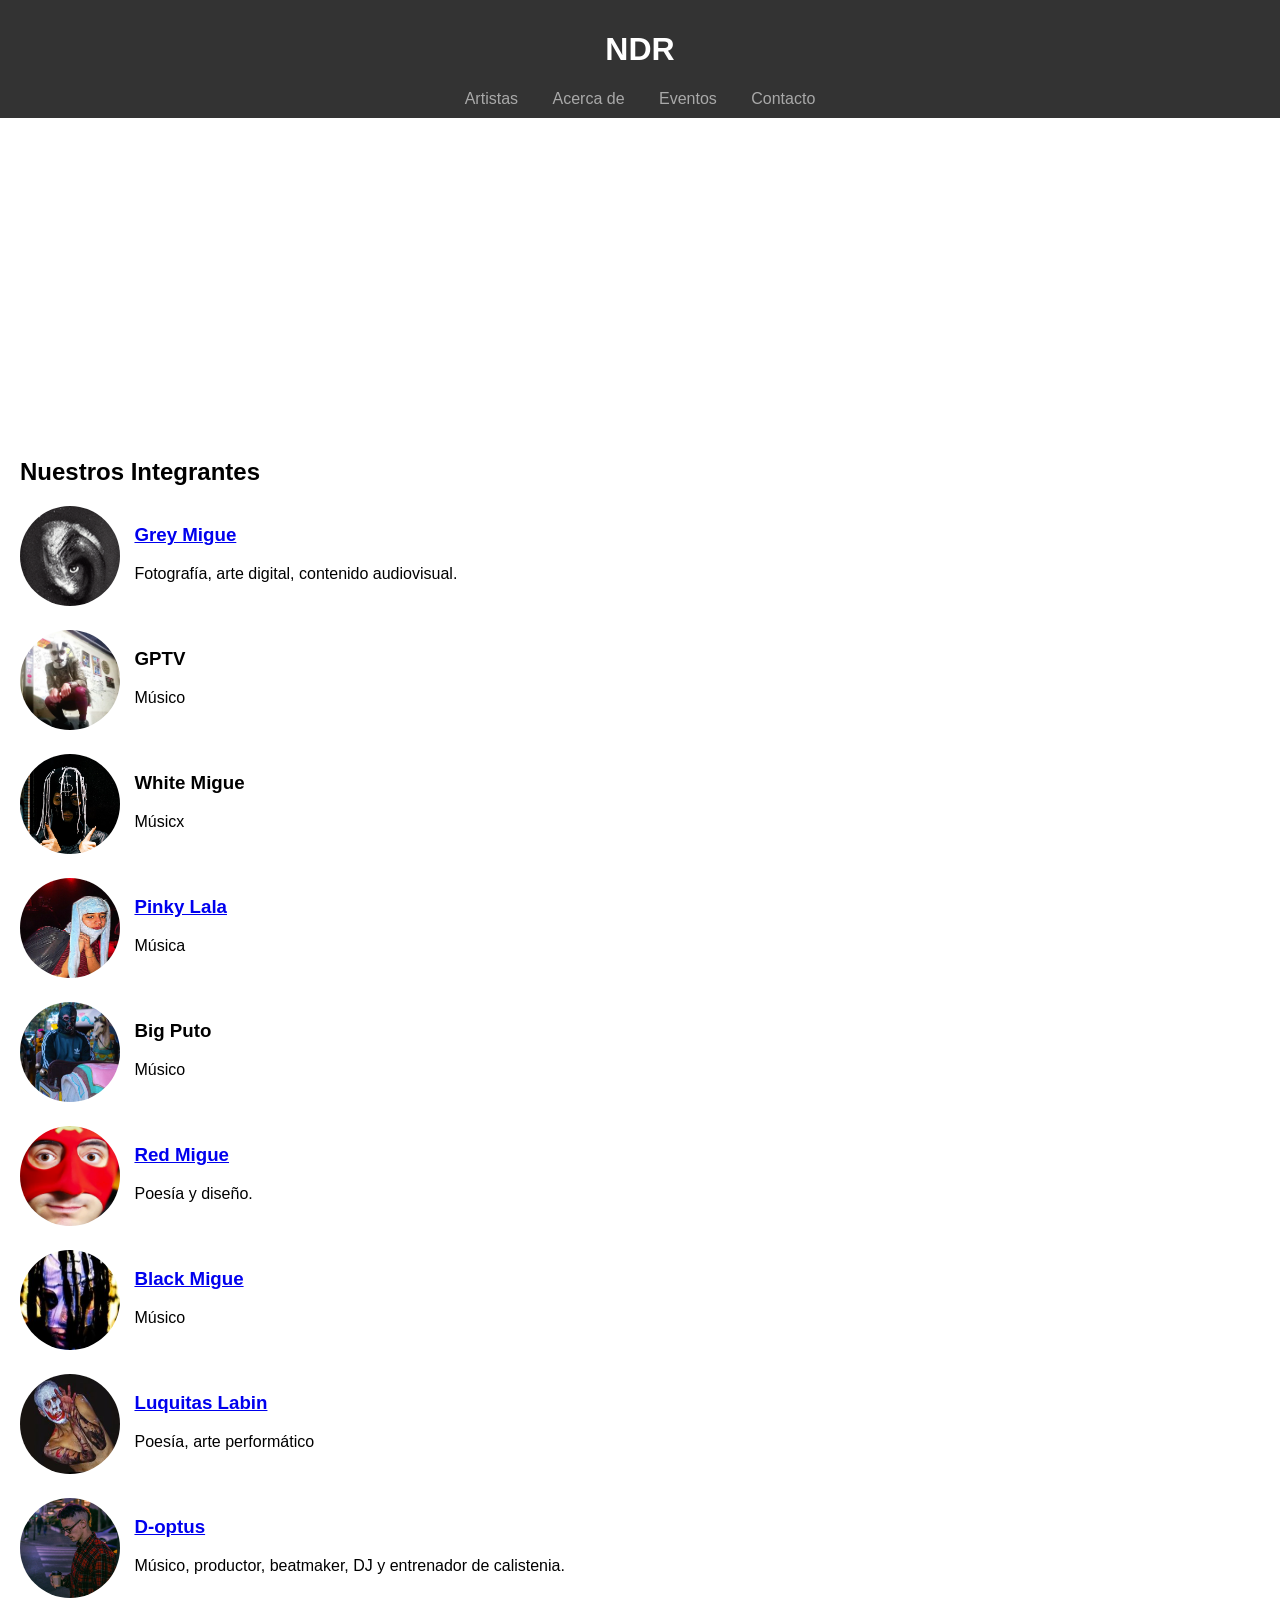
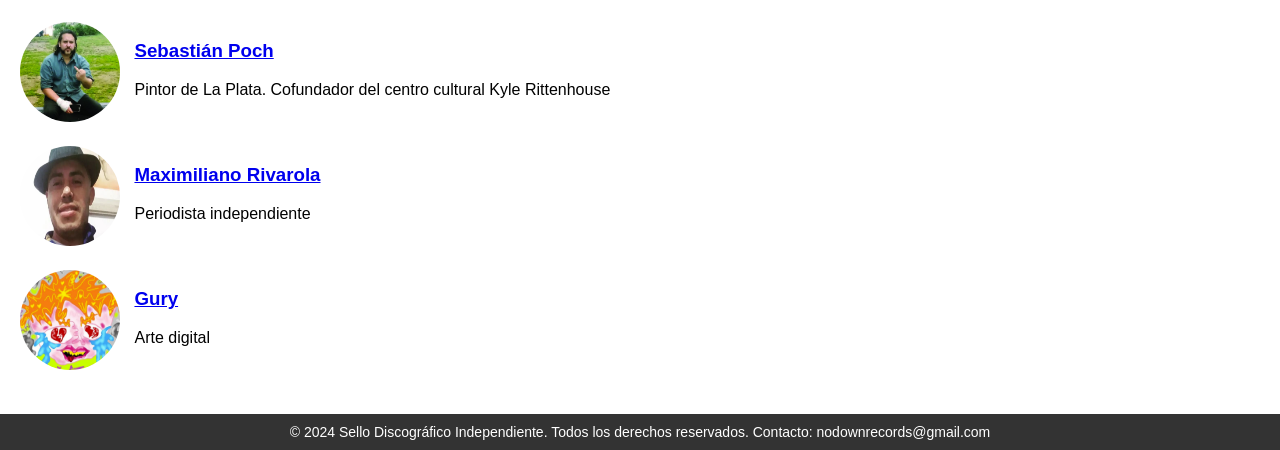
<file: index.html>
<!DOCTYPE html>
<html lang="es">
<head>
    <meta charset="UTF-8">
    <meta name="viewport" content="width=device-width, initial-scale=1.0">
    <title>Portfolio del Sello Discográfico</title>
    <style>
        body { font-family: Arial, sans-serif; margin: 0; padding: 0; }
        header, footer { background: #333; color: white; padding: 10px 20px; text-align: center; }
        nav { text-align: center; margin-top: 10px; }
        nav a { margin: 0 15px; text-decoration: none; color: darkgray; }
        nav a:hover { color: white; }
        .main-image { width: 100%; height: 300px; background: url('https://via.placeholder.com/1200x300') no-repeat center center; background-size: cover; }
        .content { padding: 20px; }
        .artist { margin-bottom: 20px; }
        .artist img { width: 100px; height: 100px; border-radius: 50%; }
        .artist-info { display: inline-block; vertical-align: top; margin-left: 10px; }
        .events { background: #f0f0f0; padding: 10px; }
        .footer-text { font-size: 14px; }
    </style>
</head>
<body>
    <header>
        <h1>NDR</h1>
        <nav>
            <a href="#artists">Artistas</ a>
            <a href="#about">Acerca de</a>
            <a href="#events">Eventos</a>
            <a href="#contact">Contacto</a>
        </nav>
    </header>
    <div class="main-image"></div>
    <div class="content">
        <h2 id="artists">Nuestros Integrantes</h2>
        <!-- Ejemplo de un artista -->
        <div class="artist">
            <img src="greymigue.png" alt="Grey Migue">
            <div class="artist-info">
                <h3><a href="grey migue.html">Grey Migue</a></h3>
                <p>Fotografía, arte digital, contenido audiovisual.</p>
            </div>
        </div>
        <!-- Otro artista -->
        <div class="artist">
            <img src="gptv.png" alt="gptv">
            <div class="artist-info">
                <h3>GPTV</h3>
                <p>Músico</p>
            </div>
        </div>
        <!-- Otro artista -->
        <div class="artist">
            <img src="whitemigue.png" alt="White Migue">
            <div class="artist-info">
                <h3>White Migue</h3>
                <p>Músicx</p>
            </div>
        </div>
        <div class="artist">
            <img src="lala.png" alt="Pinky Lala">
            <div class="artist-info">
                <h3><a href="artista2.html">Pinky Lala</a></h3>
                <p>Música </p>
            </div>
        </div>
        <!-- Otro artista -->
        <div class="artist">
            <img src="bigputo.png" alt="Big Puto">
            <div class="artist-info">
                <h3>Big Puto</h3>
                <p>Músico</p>
            </div>
        </div>
        <!-- Otro artista -->
        <div class="artist">
            <img src="redmigue.png" alt="Red Migue">
            <div class="artist-info">
                <h3><a href="artista2.html">Red Migue</a></h3>
                <p>Poesía y diseño.</p>
            </div>
        </div>
        <div class="artist">
            <img src="blackmigue.png" alt="Artista 2">
            <div class="artist-info">
                <h3><a href="artista2.html">Black Migue</a></h3>
                <p>Músico</p>
            </div>
        </div>
        <div class="artist">
            <img src="luquitas.png" alt="Luquitas Labin">
            <div class="artist-info">
                <h3><a href="artista2.html">Luquitas Labin</a></h3>
                <p>Poesía, arte performático</p>
            </div>
        </div>
        <div class="artist">
            <img src="doptus.png" alt="Doptus">
            <div class="artist-info">
                <h3><a href="artista2.html">D-optus</a></h3>
                <p>Músico, productor, beatmaker, DJ y entrenador de calistenia.</p>
            </div>
        </div>
        <div class="artist">
            <img src="poch.png" alt="Sebastián Poch">
            <div class="artist-info">
                <h3><a href="artista2.html">Sebastián Poch</a></h3>
                <p>Pintor de La Plata. Cofundador del centro cultural Kyle Rittenhouse</p>
            </div>
        </div>
        <div class="artist">
            <img src="maxi.png" alt="Maximiliano Rivarola">
            <div class="artist-info">
                <h3><a href="artista2.html">Maximiliano Rivarola</a></h3>
                <p>Periodista independiente</p>
            </div>
        </div>
        <div class="artist">
            <img src="gury.png" alt="Gury">
            <div class="artist-info">
                <h3><a href="artista2.html">Gury</a></h3>
                <p>Arte digital</p>
            </div>
        </div>
        
    </div>
    <footer>
        <div class="footer-text">
            © 2024 Sello Discográfico Independiente. Todos los derechos reservados. Contacto: nodownrecords@gmail.com 
        </div>
    </footer>
</body>
</html>
</file>
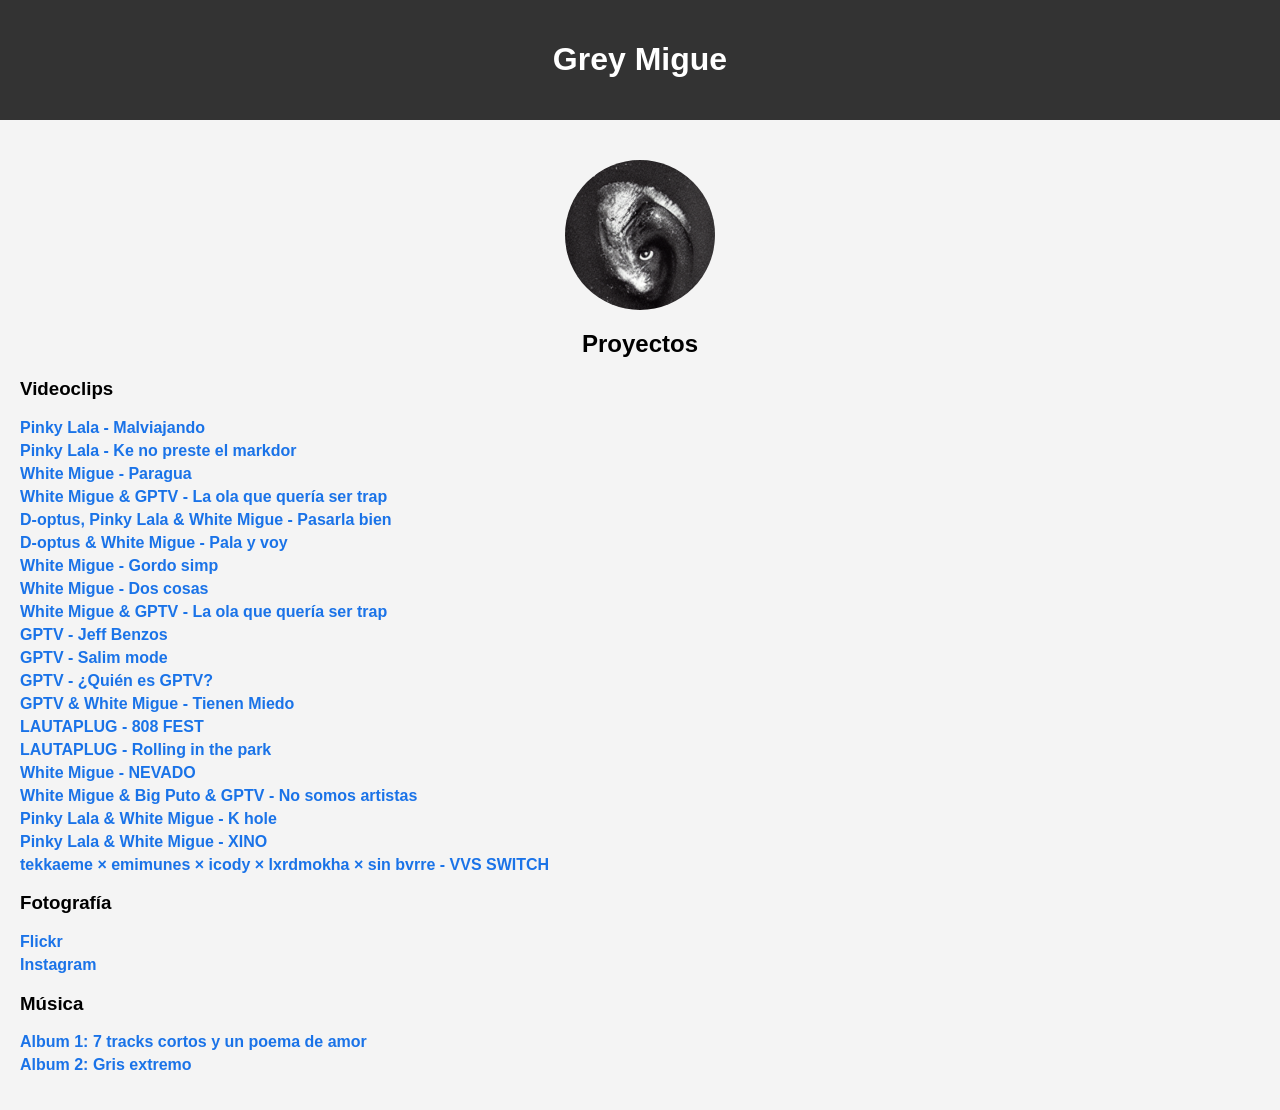
<file: grey migue.html>
<!DOCTYPE html>
<html lang="es">
<head>
    <meta charset="UTF-8">
    <meta name="viewport" content="width=device-width, initial-scale=1.0">
    <title>Página de Grey Migue</title>
    <link rel="stylesheet" href="styles.css"> <!-- Vincula el archivo CSS aquí -->
</head>
<body>
    <header>
        <h1>Grey Migue</h1>
    </header>
    <div class="content">
        <img src="greymigue.png" alt="Grey Migue">
        
        <div class="projects">
            <h2>Proyectos</h2>
            <div class="project-item">
                <h3>Videoclips</h3>
                <ul>
                    <li><a href="https://www.youtube.com/watch?v=JNvWy1lz6aU&ab_channel=P1NKYLALA">Pinky Lala - Malviajando</a></li>
                    <li><a href="https://www.youtube.com/watch?v=JNvWy1lz6aU&ab_channel=P1NKYLALA">Pinky Lala - Ke no preste el markdor</a></li>
                    <li><a href="https://www.youtube.com/watch?v=vsDfXgHbico&ab_channel=WhiteMigue">White Migue - Paragua</a></li>
                    <li><a href="https://www.youtube.com/watch?v=6Os9Vii3mRs&ab_channel=WhiteMigue">White Migue & GPTV - La ola que quería ser trap</a></li>
                    <li><a href="https://www.youtube.com/watch?v=_BOV3V1zy9s">D-optus, Pinky Lala & White Migue - Pasarla bien</a></li>
                    <li><a href="https://www.youtube.com/watch?v=fnKGPHUDdzU">D-optus & White Migue - Pala y voy</a></li>
                    <li><a href="https://www.youtube.com/watch?v=C4MZOozaWuA&ab_channel=WhiteMigue">White Migue - Gordo simp</a></li>
                    <li><a href="https://www.youtube.com/watch?v=90vW57fsKgo">White Migue - Dos cosas</a></li>
                    <li><a href="https://www.youtube.com/watch?v=6Os9Vii3mRs&ab_channel=WhiteMigue">White Migue & GPTV - La ola que quería ser trap</a></li>
                    <li><a href="https://www.youtube.com/watch?v=JKhQvifI1Sc&ab_channel=GORDAPUTATROLAVIEJA">GPTV - Jeff Benzos</a></li>
                    <li><a href="https://www.youtube.com/watch?v=6M8jBOGYEZk">GPTV - Salim mode</a></li>
                    <li><a href="https://www.youtube.com/watch?v=_y8hul77rJU">GPTV - ¿Quién es GPTV?</a></li>
                    <li><a href="https://www.youtube.com/watch?v=ULfj_u_IFjE">GPTV & White Migue - Tienen Miedo</a></li>
                    <li><a href="https://www.youtube.com/watch?v=4W5gj356r8U">LAUTAPLUG - 808 FEST</a></li>
                    <li><a href="https://www.youtube.com/watch?v=tspGO-EgAEA">LAUTAPLUG - Rolling in the park</a></li>
                    <li><a href="https://www.youtube.com/watch?v=MM_AonqeyzQ">White Migue - NEVADO</a></li>
                    <li><a href="https://www.youtube.com/watch?v=xvwjOWuwMU0">White Migue & Big Puto & GPTV - No somos artistas</a></li>
                    <li><a href="https://www.youtube.com/watch?v=4xjM4sqy9fM">Pinky Lala & White Migue - K hole</a></li>
                    <li><a href="https://vimeo.com/755230841">Pinky Lala & White Migue - XINO</a></li>
                    <li><a href="https://www.youtube.com/watch?v=Pkyvx9e5-wI">tekkaeme × emimunes × icody × lxrdmokha × sin bvrre - VVS SWITCH</a></li>
                </ul>
            </div>
            <div class="project-item">
                <h3>Fotografía</h3>
                <ul>
                    <li><a href="https://www.flickr.com/photos/200458816@N02/">Flickr</a></li>
                    <li><a href="https://www.instagram.com/grey.migue/">Instagram</a></li>
                </ul>
            </div>
            <div class="project-item">
                <h3>Música</h3>
                <ul>
                    <li><a href="https://greymigue.bandcamp.com/album/7-tracks-cortos-y-un-poema-de-amor">Album 1: 7 tracks cortos y un poema de amor</a></li>
                    <li><a href="https://greymigue.bandcamp.com/album/gris-extremo">Album 2: Gris extremo</a></li>
                </ul>
            </div>

            <!--
            <div class="project-item">
                <h3>Blog</h3>
                <ul>
                    <li><a href="https://greymigue.wordpress.com/2022/09/06/jose-derman-y-la-libertad-de-expresion/">Jose derman y la libertad de expresión</a></li>
                </ul>
            </div>
            -->

            <!-- Añade más secciones de proyectos según sea necesario -->
        </div>
    </div>
</body>
</html>
</file>
<file: styles.css>
/* Estilos generales */
body { 
    font-family: Arial, sans-serif; 
    margin: 0; 
    padding: 0; 
    background: #f4f4f4; 
}
header { 
    background: #333; 
    color: white; 
    padding: 20px; 
    text-align: center; 
}
.content { 
    padding: 20px; 
}
img { 
    width: 150px; 
    height: 150px; 
    border-radius: 75px; 
    display: block; 
    margin: 20px auto; 
}
h2 { 
    text-align: center; 
}
.projects { 
    margin-top: 20px; 
}
.project-item { 
    margin-bottom: 10px; 
}
ul { 
    list-style-type: none; 
    padding: 0; 
}
li { 
    margin-bottom: 5px; 
}

/* Estilo para todos los enlaces */
a { 
    text-decoration: none; 
    color: #1a73e8 !important; /* Forzar el color azul en todos los enlaces */
    font-weight: bold !important; /* Forzar que el texto sea más llamativo */
}

a:hover { 
    color: #0b5ed7 !important; /* Cambiar ligeramente el color al pasar el ratón */
    text-decoration: underline !important; /* Subrayar el enlace al pasar el ratón */
}

a:visited { 
    color: #5f6368 !important; /* Cambiar el color de los enlaces visitados */
}

/* Estilo específico para enlaces dentro de la clase .projects */
.projects a {
    color: #1a73e8 !important; /* Asegura que los enlaces dentro de proyectos cambien */
    font-weight: bold !important; /* Hacer que el texto sea más llamativo */
}

.projects a:hover {
    color: #0b5ed7 !important; /* Cambia ligeramente el color cuando pasas el ratón por encima */
    text-decoration: underline !important; /* Subraya el enlace cuando el ratón pasa por encima */
}
</file>
